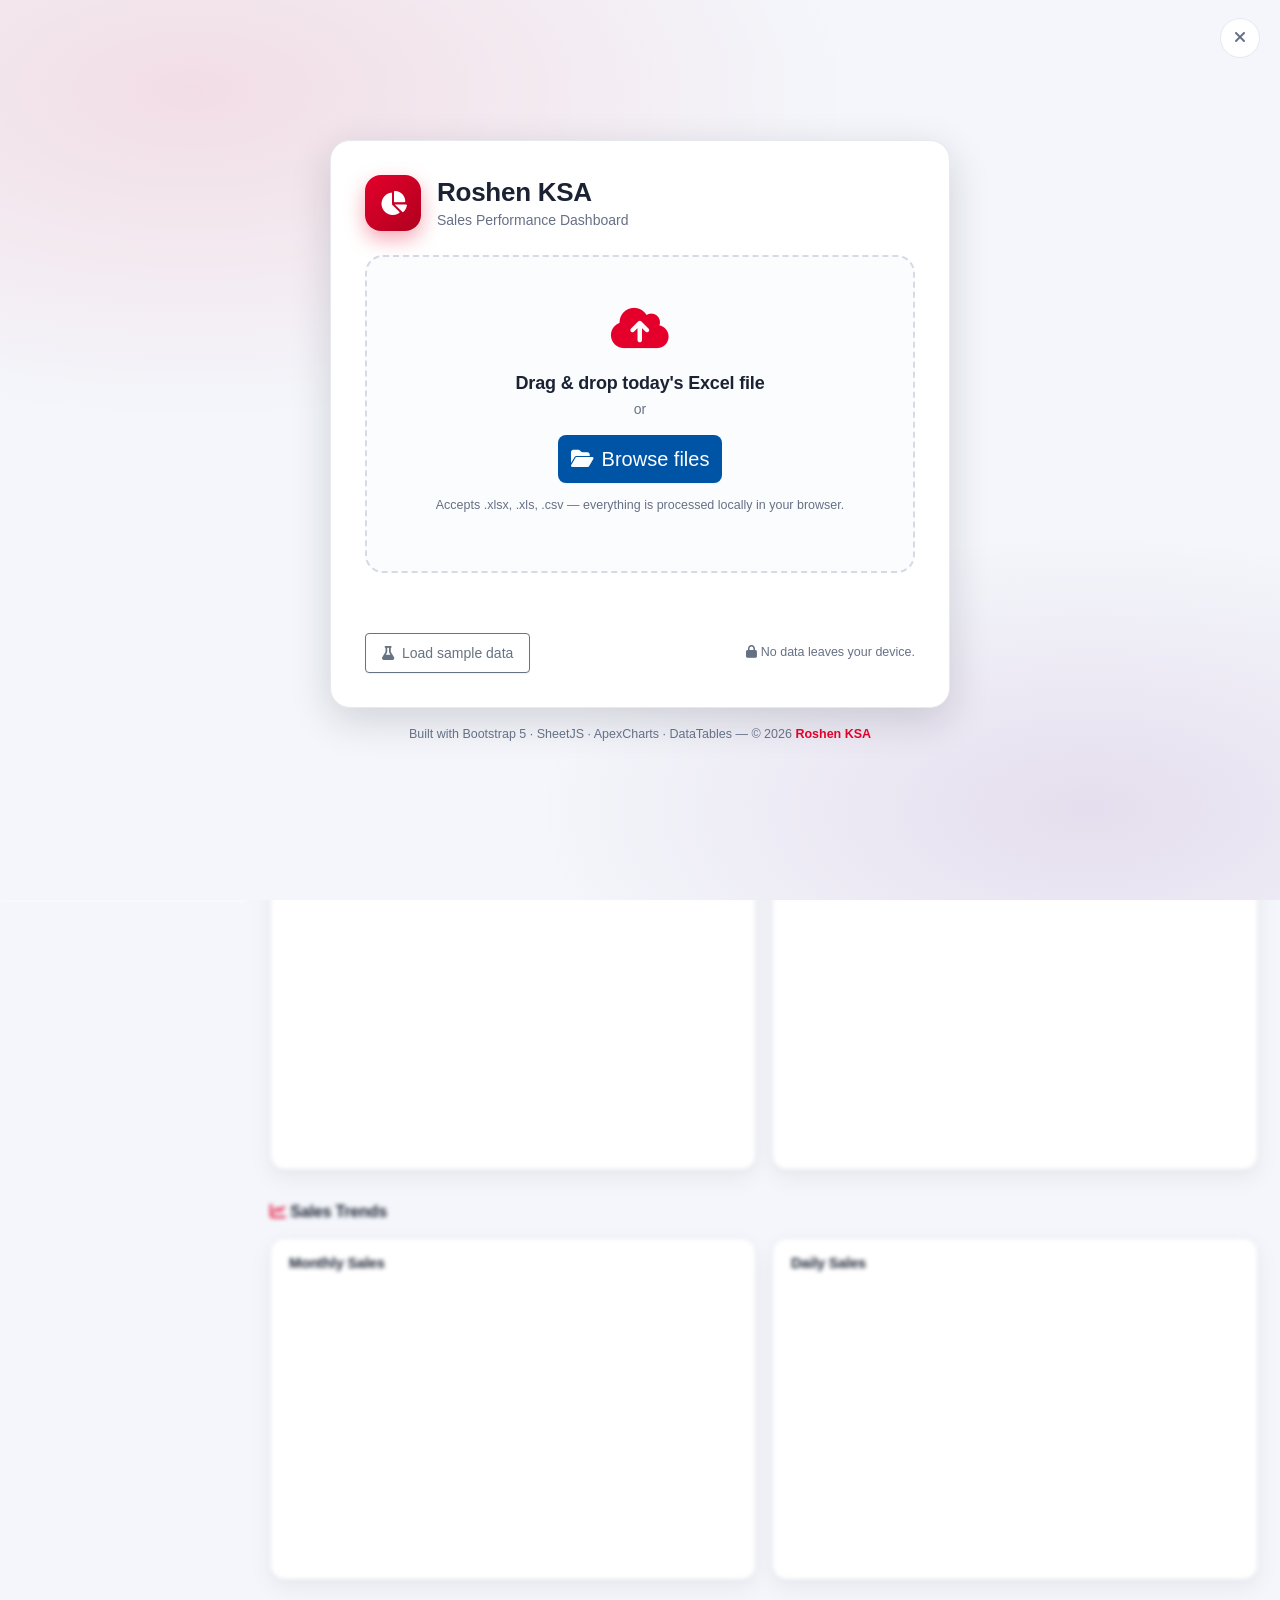
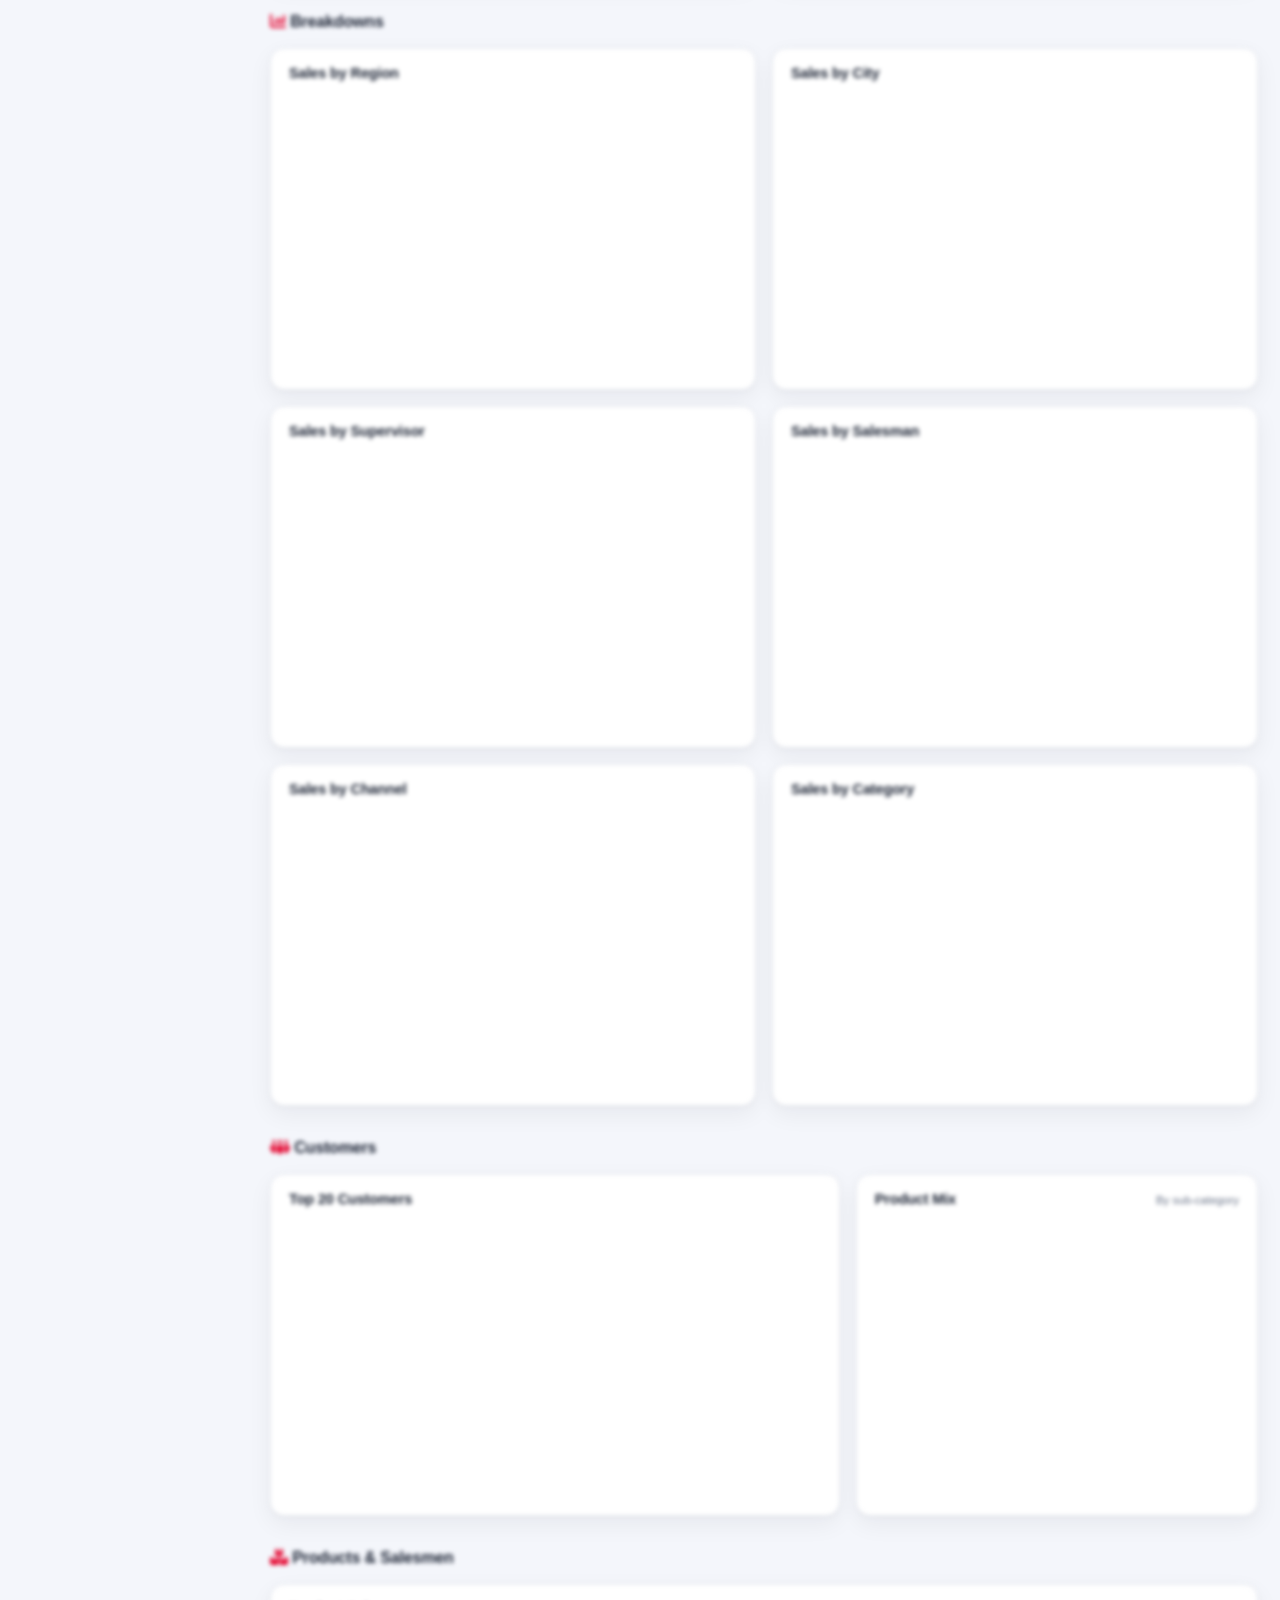
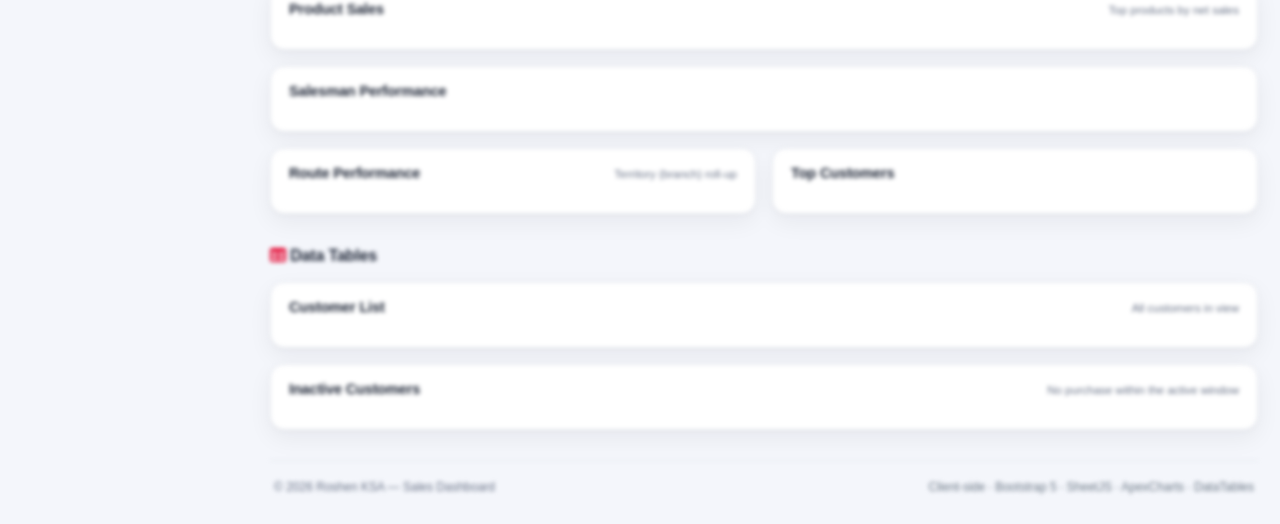
<file: dashboard/index.html>
<!DOCTYPE html>
<html lang="en" data-theme="light">
<head>
  <meta charset="UTF-8" />
  <meta name="viewport" content="width=device-width, initial-scale=1.0" />
  <title>Roshen KSA — Sales Dashboard</title>
  <meta name="description" content="Client-side sales analytics dashboard. Upload your daily Excel file to refresh all KPIs, charts and tables — no backend required." />

  <!-- Apply saved theme before paint to avoid a flash of the wrong theme -->
  <script>
    (function () {
      try {
        var t = localStorage.getItem('roshen_dash_theme');
        if (!t) t = matchMedia('(prefers-color-scheme: dark)').matches ? 'dark' : 'light';
        document.documentElement.setAttribute('data-theme', t);
      } catch (e) { document.documentElement.setAttribute('data-theme', 'light'); }
    })();
  </script>

  <!-- ===== Base design system: Tabler (Bootstrap 5 theme, MIT) — vendored ===== -->
  <!-- All third-party libraries are bundled under assets/vendor so the dashboard
       runs fully offline (open index.html directly, no internet required). -->
  <link rel="stylesheet" href="assets/vendor/css/tabler.min.css" />
  <link rel="stylesheet" href="assets/vendor/css/fontawesome.min.css" />
  <link rel="stylesheet" href="assets/vendor/css/dataTables.min.css" />
  <link rel="stylesheet" href="assets/vendor/css/buttons.dataTables.min.css" />
  <link rel="stylesheet" href="assets/vendor/css/responsive.dataTables.min.css" />
  <!-- App styles -->
  <link rel="stylesheet" href="css/styles.css" />
</head>

<body>
  <!-- ======================= GLOBAL LOADER ======================= -->
  <div id="global-loader" class="global-loader" role="status" aria-live="polite">
    <div class="loader-card">
      <div class="loader-spinner"></div>
      <div class="loader-label" id="loader-label">Loading…</div>
    </div>
  </div>

  <!-- ======================= UPLOAD OVERLAY ======================= -->
  <div id="upload-overlay" class="upload-overlay">
    <button class="upload-close" id="btn-close-upload" title="Close" aria-label="Close">
      <i class="fa-solid fa-xmark"></i>
    </button>
    <div class="upload-card">
      <div class="upload-brand">
        <div class="brand-logo"><i class="fa-solid fa-chart-pie"></i></div>
        <div>
          <h1 class="upload-title"><span id="brand-name">Roshen KSA</span></h1>
          <p class="upload-subtitle" id="brand-sub">Sales Performance Dashboard</p>
        </div>
      </div>

      <div id="dropzone" class="dropzone" tabindex="0" role="button" aria-label="Upload Excel file">
        <input type="file" id="file-input" accept=".xlsx,.xlsm,.xls,.csv" hidden />
        <div class="dropzone-inner">
          <div class="dropzone-icon"><i class="fa-solid fa-cloud-arrow-up"></i></div>
          <h3>Drag &amp; drop today's Excel file</h3>
          <p class="text-muted">or</p>
          <button type="button" class="btn btn-primary btn-lg" data-browse>
            <i class="fa-solid fa-folder-open me-2"></i>Browse files
          </button>
          <p class="dropzone-hint">Accepts .xlsx, .xls, .csv — everything is processed locally in your browser.</p>
        </div>
      </div>

      <div id="upload-status" class="upload-status"></div>

      <div class="upload-actions">
        <button type="button" class="btn btn-outline-secondary" id="btn-sample">
          <i class="fa-solid fa-flask me-2"></i>Load sample data
        </button>
        <span class="upload-note"><i class="fa-solid fa-lock"></i> No data leaves your device.</span>
      </div>
    </div>
    <p class="upload-footer">Built with Bootstrap&nbsp;5 · SheetJS · ApexCharts · DataTables — © <span data-year></span> <span class="brand-inline">Roshen KSA</span></p>
  </div>

  <!-- ======================= APP SHELL ======================= -->
  <div class="app-shell">
    <!-- ---- Sidebar ---- -->
    <aside class="app-sidebar" id="app-sidebar">
      <div class="sidebar-brand">
        <div class="brand-logo sm"><i class="fa-solid fa-chart-pie"></i></div>
        <div class="brand-text">
          <strong id="brand-name-side">Roshen KSA</strong>
          <span>Sales Analytics</span>
        </div>
      </div>
      <nav class="sidebar-nav">
        <a href="#" class="nav-link active" data-section="section-overview"><i class="fa-solid fa-gauge-high"></i><span>Overview</span></a>
        <a href="#" class="nav-link" data-section="section-trends"><i class="fa-solid fa-chart-line"></i><span>Sales Trends</span></a>
        <a href="#" class="nav-link" data-section="section-breakdown"><i class="fa-solid fa-chart-column"></i><span>Breakdowns</span></a>
        <a href="#" class="nav-link" data-section="section-customers"><i class="fa-solid fa-people-group"></i><span>Customers</span></a>
        <a href="#" class="nav-link" data-section="section-products"><i class="fa-solid fa-boxes-stacked"></i><span>Products</span></a>
        <a href="#" class="nav-link" data-section="section-tables"><i class="fa-solid fa-table"></i><span>Data Tables</span></a>
      </nav>
      <div class="sidebar-footer">
        <div class="mini-meta">
          <div><i class="fa-solid fa-file-excel"></i> <span id="dataset-file">—</span></div>
          <div><i class="fa-solid fa-calendar"></i> <span id="dataset-range">—</span></div>
          <div><i class="fa-solid fa-list-ol"></i> <span id="dataset-rows">0</span> rows</div>
        </div>
      </div>
    </aside>
    <div class="sidebar-backdrop" id="sidebar-backdrop"></div>

    <!-- ---- Main ---- -->
    <div class="app-main">
      <!-- Topbar -->
      <header class="app-topbar">
        <button class="icon-btn d-lg-none" id="btn-sidebar" aria-label="Menu"><i class="fa-solid fa-bars"></i></button>
        <div class="topbar-title">
          <h2 id="brand-heading">Sales Performance</h2>
          <span class="topbar-context" id="active-filter-summary">All data</span>
        </div>
        <div class="topbar-actions">
          <span class="pill"><i class="fa-solid fa-database"></i> <span id="row-count-badge">0 rows</span></span>
          <span class="pill subtle" title="Last render time"><i class="fa-solid fa-bolt"></i> <span id="render-time">—</span></span>
          <button class="icon-btn" id="btn-reupload" title="Upload a new file"><i class="fa-solid fa-cloud-arrow-up"></i></button>
          <button class="icon-btn" id="btn-print" title="Print dashboard"><i class="fa-solid fa-print"></i></button>
          <button class="icon-btn" id="btn-export-pdf" title="Export dashboard to PDF"><i class="fa-solid fa-file-pdf"></i></button>
          <button class="icon-btn" id="btn-theme" title="Toggle dark / light"><i id="theme-icon" class="fa-solid fa-moon"></i></button>
        </div>
      </header>

      <!-- Filter bar -->
      <section class="filter-panel no-print">
        <div class="filter-panel-head">
          <span><i class="fa-solid fa-filter"></i> Filters</span>
          <button class="btn btn-sm btn-ghost" id="btn-reset-filters"><i class="fa-solid fa-rotate-left me-1"></i>Reset</button>
        </div>
        <div class="filter-bar" id="filter-bar"><!-- filters injected here --></div>
      </section>

      <!-- Capture root (what gets exported to PDF) -->
      <main class="app-content" id="capture-root">

        <!-- ===== OVERVIEW ===== -->
        <section class="dash-section" id="section-overview">
          <div class="section-head"><h3><i class="fa-solid fa-gauge-high"></i> Overview</h3></div>
          <div class="kpi-grid" id="kpi-row"><!-- KPI cards injected --></div>

          <div class="row g-3 mt-1">
            <div class="col-12 col-xl-8">
              <div class="panel"><div class="panel-head"><h4>Sales Trend</h4><span class="panel-sub">Net sales by month</span></div>
                <div id="chart-salesTrend" class="chart"></div></div>
            </div>
            <div class="col-12 col-xl-4">
              <div class="panel"><div class="panel-head"><h4>Customer Status</h4><span class="panel-sub">Active vs inactive</span></div>
                <div id="chart-customerStatus" class="chart"></div></div>
            </div>
          </div>
          <div class="row g-3">
            <div class="col-12 col-lg-6">
              <div class="panel"><div class="panel-head"><h4>Target vs Achievement</h4><span class="panel-sub">Monthly actual vs target</span></div>
                <div id="chart-targetVsAchievement" class="chart"></div></div>
            </div>
            <div class="col-12 col-lg-6">
              <div class="panel"><div class="panel-head"><h4>Pareto Analysis</h4><span class="panel-sub">Top contributors &amp; cumulative %</span></div>
                <div id="chart-pareto" class="chart"></div></div>
            </div>
          </div>
        </section>

        <!-- ===== TRENDS ===== -->
        <section class="dash-section" id="section-trends">
          <div class="section-head"><h3><i class="fa-solid fa-chart-line"></i> Sales Trends</h3></div>
          <div class="row g-3">
            <div class="col-12 col-lg-6">
              <div class="panel"><div class="panel-head"><h4>Monthly Sales</h4></div><div id="chart-monthlySales" class="chart"></div></div>
            </div>
            <div class="col-12 col-lg-6">
              <div class="panel"><div class="panel-head"><h4>Daily Sales</h4></div><div id="chart-dailySales" class="chart"></div></div>
            </div>
          </div>
        </section>

        <!-- ===== BREAKDOWNS ===== -->
        <section class="dash-section" id="section-breakdown">
          <div class="section-head"><h3><i class="fa-solid fa-chart-column"></i> Breakdowns</h3></div>
          <div class="row g-3">
            <div class="col-12 col-lg-6"><div class="panel"><div class="panel-head"><h4>Sales by Region</h4></div><div id="chart-salesByRegion" class="chart"></div></div></div>
            <div class="col-12 col-lg-6"><div class="panel"><div class="panel-head"><h4>Sales by City</h4></div><div id="chart-salesByCity" class="chart"></div></div></div>
            <div class="col-12 col-lg-6"><div class="panel"><div class="panel-head"><h4>Sales by Supervisor</h4></div><div id="chart-salesBySupervisor" class="chart"></div></div></div>
            <div class="col-12 col-lg-6"><div class="panel"><div class="panel-head"><h4>Sales by Salesman</h4></div><div id="chart-salesBySalesman" class="chart"></div></div></div>
            <div class="col-12 col-lg-6"><div class="panel"><div class="panel-head"><h4>Sales by Channel</h4></div><div id="chart-salesByChannel" class="chart"></div></div></div>
            <div class="col-12 col-lg-6"><div class="panel"><div class="panel-head"><h4>Sales by Category</h4></div><div id="chart-salesByCategory" class="chart"></div></div></div>
          </div>
        </section>

        <!-- ===== CUSTOMERS ===== -->
        <section class="dash-section" id="section-customers">
          <div class="section-head"><h3><i class="fa-solid fa-people-group"></i> Customers</h3></div>
          <div class="row g-3">
            <div class="col-12 col-xl-7"><div class="panel"><div class="panel-head"><h4>Top 20 Customers</h4></div><div id="chart-topCustomers" class="chart"></div></div></div>
            <div class="col-12 col-xl-5"><div class="panel"><div class="panel-head"><h4>Product Mix</h4><span class="panel-sub">By sub-category</span></div><div id="chart-productMix" class="chart"></div></div></div>
          </div>
        </section>

        <!-- ===== PRODUCTS (placeholder anchor uses breakdown charts too) ===== -->
        <section class="dash-section" id="section-products">
          <div class="section-head"><h3><i class="fa-solid fa-boxes-stacked"></i> Products &amp; Salesmen</h3></div>
          <div class="row g-3">
            <div class="col-12">
              <div class="panel"><div class="panel-head"><h4>Product Sales</h4><span class="panel-sub">Top products by net sales</span></div>
                <div class="table-wrap"><table id="tbl-productSales" class="display nowrap w-100"></table></div></div>
            </div>
            <div class="col-12">
              <div class="panel"><div class="panel-head"><h4>Salesman Performance</h4></div>
                <div class="table-wrap"><table id="tbl-salesmanPerformance" class="display nowrap w-100"></table></div></div>
            </div>
            <div class="col-12 col-xl-6">
              <div class="panel"><div class="panel-head"><h4>Route Performance</h4><span class="panel-sub">Territory (branch) roll-up</span></div>
                <div class="table-wrap"><table id="tbl-routePerformance" class="display nowrap w-100"></table></div></div>
            </div>
            <div class="col-12 col-xl-6">
              <div class="panel"><div class="panel-head"><h4>Top Customers</h4></div>
                <div class="table-wrap"><table id="tbl-topCustomers" class="display nowrap w-100"></table></div></div>
            </div>
          </div>
        </section>

        <!-- ===== TABLES ===== -->
        <section class="dash-section" id="section-tables">
          <div class="section-head"><h3><i class="fa-solid fa-table"></i> Data Tables</h3></div>
          <div class="row g-3">
            <div class="col-12">
              <div class="panel"><div class="panel-head"><h4>Customer List</h4><span class="panel-sub">All customers in view</span></div>
                <div class="table-wrap"><table id="tbl-customerList" class="display nowrap w-100"></table></div></div>
            </div>
            <div class="col-12">
              <div class="panel"><div class="panel-head"><h4>Inactive Customers</h4><span class="panel-sub">No purchase within the active window</span></div>
                <div class="table-wrap"><table id="tbl-inactiveCustomers" class="display nowrap w-100"></table></div></div>
            </div>
          </div>
        </section>

        <footer class="app-footer">
          <span>© <span data-year></span> <span id="brand-name-foot">Roshen KSA</span> — Sales Dashboard</span>
          <span class="text-muted">Client-side · Bootstrap 5 · SheetJS · ApexCharts · DataTables</span>
        </footer>
      </main>
    </div>
  </div>

  <!-- ======================= LIBRARIES (vendored, offline) ======================= -->
  <script src="assets/vendor/js/bootstrap.bundle.min.js"></script>
  <script src="assets/vendor/js/xlsx.full.min.js"></script>
  <script src="assets/vendor/js/apexcharts.min.js"></script>
  <script src="assets/vendor/js/jquery-3.7.1.min.js"></script>
  <script src="assets/vendor/js/dataTables.min.js"></script>
  <script src="assets/vendor/js/dataTables.buttons.min.js"></script>
  <script src="assets/vendor/js/jszip.min.js"></script>
  <script src="assets/vendor/js/pdfmake.min.js"></script>
  <script src="assets/vendor/js/vfs_fonts.js"></script>
  <script src="assets/vendor/js/buttons.html5.min.js"></script>
  <script src="assets/vendor/js/buttons.print.min.js"></script>
  <script src="assets/vendor/js/dataTables.responsive.min.js"></script>
  <script src="assets/vendor/js/html2canvas.min.js"></script>
  <script src="assets/vendor/js/jspdf.umd.min.js"></script>

  <!-- ======================= APP MODULES ======================= -->
  <script src="js/config.js"></script>
  <script src="js/utils.js"></script>
  <script src="js/fastParser.js"></script>
  <script src="js/dataStore.js"></script>
  <script src="js/aggregations.js"></script>
  <script src="js/kpis.js"></script>
  <script src="js/charts.js"></script>
  <script src="js/tables.js"></script>
  <script src="js/filters.js"></script>
  <script src="js/upload.js"></script>
  <script src="js/theme.js"></script>
  <script src="js/app.js"></script>
</body>
</html>
</file>
<file: dashboard/css/styles.css>
/* ============================================================================
 * styles.css — Roshen KSA Sales Dashboard
 * Custom enterprise theme layered on top of the Tabler (Bootstrap 5) base.
 * Fully theme-aware via CSS custom properties (light + dark).
 * ========================================================================== */

/* ---------------------------------------------------------------- Tokens -- */
:root {
  --brand: #E4002B;
  --brand-2: #7A2E8E;
  --brand-grad: linear-gradient(135deg, #E4002B 0%, #B0001F 100%);
  --radius: 14px;
  --radius-sm: 10px;
  --shadow: 0 1px 2px rgba(16, 24, 40, .06), 0 8px 24px rgba(16, 24, 40, .06);
  --shadow-lg: 0 12px 40px rgba(16, 24, 40, .16);
  --sidebar-w: 248px;
  --topbar-h: 66px;
  --font: 'Inter', -apple-system, BlinkMacSystemFont, 'Segoe UI', Roboto, Helvetica, Arial, sans-serif;
  --transition: 180ms cubic-bezier(.4, 0, .2, 1);
}

/* Light theme */
:root[data-theme="light"] {
  --bg: #F4F6FB;
  --bg-elev: #FFFFFF;
  --bg-elev-2: #FBFCFE;
  --text: #1A2233;
  --text-muted: #667085;
  --border: #E6E9F0;
  --border-strong: #D5DAE5;
  --panel-head: #F8FAFD;
  --kpi-icon-bg: rgba(228, 0, 43, .10);
  --input-bg: #FFFFFF;
  --hover: #F2F4F9;
}
/* Dark theme */
:root[data-theme="dark"] {
  --bg: #0B0F1A;
  --bg-elev: #141A28;
  --bg-elev-2: #1B2233;
  --text: #E6EBF5;
  --text-muted: #8791A7;
  --border: #232B3D;
  --border-strong: #2D374C;
  --panel-head: #1A2130;
  --kpi-icon-bg: rgba(228, 0, 43, .18);
  --input-bg: #1B2233;
  --hover: #1E2637;
  --shadow: 0 1px 2px rgba(0, 0, 0, .3), 0 8px 24px rgba(0, 0, 0, .3);
  --shadow-lg: 0 12px 40px rgba(0, 0, 0, .5);
}

* { box-sizing: border-box; }
html, body { height: 100%; }
body {
  margin: 0;
  font-family: var(--font);
  background: var(--bg);
  color: var(--text);
  font-size: 14px;
  -webkit-font-smoothing: antialiased;
  transition: background var(--transition), color var(--transition);
}
h1, h2, h3, h4 { margin: 0; font-weight: 700; letter-spacing: -.01em; }
a { text-decoration: none; color: inherit; }

/* ============================================================ GLOBAL LOADER */
.global-loader {
  position: fixed; inset: 0; z-index: 20000;
  display: none; align-items: center; justify-content: center;
  background: color-mix(in srgb, var(--bg) 72%, transparent);
  backdrop-filter: blur(4px);
}
.global-loader.active { display: flex; }
.loader-card {
  background: var(--bg-elev); border: 1px solid var(--border);
  border-radius: var(--radius); padding: 28px 40px; text-align: center;
  box-shadow: var(--shadow-lg);
}
.loader-spinner {
  width: 46px; height: 46px; margin: 0 auto 14px;
  border: 4px solid var(--border); border-top-color: var(--brand);
  border-radius: 50%; animation: spin .8s linear infinite;
}
@keyframes spin { to { transform: rotate(360deg); } }
.loader-label { color: var(--text-muted); font-weight: 600; }

/* ============================================================ UPLOAD OVERLAY */
.upload-overlay {
  position: fixed; inset: 0; z-index: 15000;
  display: flex; flex-direction: column; align-items: center; justify-content: center;
  gap: 18px; padding: 24px;
  background:
    radial-gradient(1200px 600px at 15% 10%, rgba(228, 0, 43, .10), transparent 55%),
    radial-gradient(1000px 500px at 85% 90%, rgba(122, 46, 142, .12), transparent 55%),
    var(--bg);
  animation: fadeIn .3s ease;
}
.upload-overlay.hidden { display: none; }
@keyframes fadeIn { from { opacity: 0; } to { opacity: 1; } }
.upload-close {
  position: absolute; top: 18px; right: 20px; width: 40px; height: 40px;
  border-radius: 50%; border: 1px solid var(--border); background: var(--bg-elev);
  color: var(--text-muted); cursor: pointer; font-size: 16px;
}
.upload-close:hover { color: var(--text); border-color: var(--border-strong); }
.upload-card {
  width: min(620px, 100%); background: var(--bg-elev);
  border: 1px solid var(--border); border-radius: 20px; padding: 34px;
  box-shadow: var(--shadow-lg);
}
.upload-brand { display: flex; align-items: center; gap: 16px; margin-bottom: 24px; }
.brand-logo {
  width: 56px; height: 56px; border-radius: 16px; flex: 0 0 auto;
  display: grid; place-items: center; color: #fff; font-size: 24px;
  background: var(--brand-grad); box-shadow: 0 8px 20px rgba(228, 0, 43, .35);
}
.brand-logo.sm { width: 40px; height: 40px; border-radius: 12px; font-size: 18px; }
.upload-title { font-size: 26px; }
.upload-subtitle { margin: 2px 0 0; color: var(--text-muted); }

.dropzone {
  border: 2px dashed var(--border-strong); border-radius: 18px;
  background: var(--bg-elev-2); padding: 40px 20px; text-align: center;
  cursor: pointer; transition: var(--transition);
}
.dropzone:hover, .dropzone:focus-visible { border-color: var(--brand); background: var(--kpi-icon-bg); outline: none; }
.dropzone.dragover { border-color: var(--brand); background: var(--kpi-icon-bg); transform: scale(1.01); }
.dropzone-icon { font-size: 46px; color: var(--brand); margin-bottom: 8px; }
.dropzone h3 { font-size: 18px; margin-bottom: 4px; }
.dropzone-hint { margin-top: 14px; font-size: 12.5px; color: var(--text-muted); }

.upload-status { margin-top: 18px; font-size: 13.5px; min-height: 20px; }
.upload-status.error { color: #E5484D; }
.upload-status.success { color: #12A150; }
.upload-status.info { color: var(--text-muted); }
.upload-status .warn-line { margin-top: 6px; color: #E79A00; font-size: 12.5px; }

.upload-actions { display: flex; align-items: center; justify-content: space-between; gap: 12px; margin-top: 22px; flex-wrap: wrap; }
.upload-note { color: var(--text-muted); font-size: 12.5px; }
.upload-footer { color: var(--text-muted); font-size: 12.5px; }
.brand-inline { color: var(--brand); font-weight: 600; }

/* ============================================================ APP SHELL */
.app-shell { display: flex; min-height: 100vh; }
body:not(.data-loaded) .app-shell { filter: blur(2px); pointer-events: none; }

/* ---- Sidebar ---- */
.app-sidebar {
  width: var(--sidebar-w); flex: 0 0 var(--sidebar-w);
  background: var(--bg-elev); border-right: 1px solid var(--border);
  display: flex; flex-direction: column; position: sticky; top: 0; height: 100vh;
  z-index: 900;
}
.sidebar-brand { display: flex; align-items: center; gap: 12px; padding: 18px 20px; border-bottom: 1px solid var(--border); }
.brand-text { display: flex; flex-direction: column; line-height: 1.15; }
.brand-text strong { font-size: 15px; }
.brand-text span { font-size: 11.5px; color: var(--text-muted); }
.sidebar-nav { padding: 14px 12px; display: flex; flex-direction: column; gap: 4px; flex: 1; overflow-y: auto; }
.sidebar-nav .nav-link {
  display: flex; align-items: center; gap: 12px; padding: 11px 14px;
  border-radius: var(--radius-sm); color: var(--text-muted); font-weight: 600; font-size: 13.5px;
  transition: var(--transition);
}
.sidebar-nav .nav-link i { width: 18px; text-align: center; font-size: 15px; }
.sidebar-nav .nav-link:hover { background: var(--hover); color: var(--text); }
.sidebar-nav .nav-link.active { background: var(--kpi-icon-bg); color: var(--brand); }
.sidebar-footer { padding: 14px 18px; border-top: 1px solid var(--border); }
.mini-meta { font-size: 11.5px; color: var(--text-muted); display: flex; flex-direction: column; gap: 6px; }
.mini-meta i { width: 14px; color: var(--brand); }
.mini-meta span { word-break: break-word; }
.sidebar-backdrop { display: none; }

/* ---- Main ---- */
.app-main { flex: 1; min-width: 0; display: flex; flex-direction: column; }
.app-topbar {
  height: var(--topbar-h); display: flex; align-items: center; gap: 16px;
  padding: 0 22px; background: color-mix(in srgb, var(--bg-elev) 90%, transparent);
  border-bottom: 1px solid var(--border); position: sticky; top: 0; z-index: 800;
  backdrop-filter: blur(8px);
}
.topbar-title { flex: 1; min-width: 0; }
.topbar-title h2 { font-size: 17px; }
.topbar-context { font-size: 12px; color: var(--text-muted); display: block; white-space: nowrap; overflow: hidden; text-overflow: ellipsis; max-width: 60vw; }
.topbar-actions { display: flex; align-items: center; gap: 8px; }
.pill {
  display: inline-flex; align-items: center; gap: 6px; font-size: 12px; font-weight: 600;
  padding: 6px 11px; border-radius: 999px; background: var(--bg-elev-2);
  border: 1px solid var(--border); color: var(--text-muted); white-space: nowrap;
}
.pill.subtle { opacity: .8; }
.pill i { color: var(--brand); }
.icon-btn {
  width: 40px; height: 40px; border-radius: 10px; border: 1px solid var(--border);
  background: var(--bg-elev-2); color: var(--text); cursor: pointer; font-size: 15px;
  display: grid; place-items: center; transition: var(--transition);
}
.icon-btn:hover { border-color: var(--brand); color: var(--brand); }

/* ---- Filter panel ---- */
.filter-panel { background: var(--bg-elev); border-bottom: 1px solid var(--border); padding: 12px 22px 14px; }
.filter-panel-head { display: flex; align-items: center; justify-content: space-between; margin-bottom: 10px; font-weight: 700; font-size: 13px; color: var(--text-muted); }
.filter-panel-head i { color: var(--brand); }
.btn-ghost { background: transparent; border: 1px solid var(--border); color: var(--text-muted); }
.btn-ghost:hover { color: var(--brand); border-color: var(--brand); }
.filter-bar { display: grid; grid-template-columns: repeat(auto-fill, minmax(150px, 1fr)); gap: 10px; }
.filter-item label { display: block; font-size: 11px; font-weight: 600; color: var(--text-muted); margin-bottom: 4px; }
.filter-item label i { color: var(--brand); margin-right: 3px; }
.filter-item .form-select, .filter-item .form-control {
  background: var(--input-bg); border: 1px solid var(--border); color: var(--text);
  border-radius: 8px; font-size: 12.5px;
}
.filter-item .form-select:focus, .filter-item .form-control:focus { border-color: var(--brand); box-shadow: 0 0 0 3px var(--kpi-icon-bg); }
.filter-date { grid-column: span 2; min-width: 240px; }

/* ---- Content ---- */
.app-content { padding: 22px; flex: 1; }
.dash-section { margin-bottom: 30px; scroll-margin-top: calc(var(--topbar-h) + 12px); }
.section-head { display: flex; align-items: center; gap: 10px; margin-bottom: 14px; }
.section-head h3 { font-size: 16px; }
.section-head i { color: var(--brand); }

/* ---- Panels ---- */
.panel { background: var(--bg-elev); border: 1px solid var(--border); border-radius: var(--radius); box-shadow: var(--shadow); overflow: hidden; height: 100%; }
.panel-head { padding: 14px 18px 6px; display: flex; align-items: baseline; justify-content: space-between; gap: 8px; flex-wrap: wrap; }
.panel-head h4 { font-size: 14.5px; }
.panel-sub { font-size: 11.5px; color: var(--text-muted); }
.chart { padding: 4px 10px 12px; min-height: 300px; }

/* ============================================================ KPI CARDS */
.kpi-grid {
  display: grid; gap: 14px;
  grid-template-columns: repeat(5, minmax(0, 1fr)); /* 5 × 2 rows on desktop */
}
@media (max-width: 1400px) { .kpi-grid { grid-template-columns: repeat(4, minmax(0, 1fr)); } }
@media (max-width: 992px)  { .kpi-grid { grid-template-columns: repeat(3, minmax(0, 1fr)); } }
@media (max-width: 640px)  { .kpi-grid { grid-template-columns: repeat(2, minmax(0, 1fr)); } }
.kpi-card {
  display: flex; align-items: center; gap: 14px; height: 100%;
  background: var(--bg-elev); border: 1px solid var(--border); border-radius: var(--radius);
  padding: 16px; box-shadow: var(--shadow); position: relative; overflow: hidden;
  transition: transform var(--transition), box-shadow var(--transition);
}
.kpi-card::before { content: ""; position: absolute; left: 0; top: 0; bottom: 0; width: 4px; background: var(--brand); opacity: .9; }
.kpi-card:hover { transform: translateY(-2px); box-shadow: var(--shadow-lg); }
.kpi-icon { width: 46px; height: 46px; flex: 0 0 auto; border-radius: 12px; display: grid; place-items: center; font-size: 20px; background: var(--kpi-icon-bg); color: var(--brand); }
.kpi-body { min-width: 0; }
.kpi-label { font-size: 11.5px; color: var(--text-muted); font-weight: 600; text-transform: uppercase; letter-spacing: .03em; }
.kpi-value { font-size: 22px; font-weight: 800; line-height: 1.15; margin-top: 2px; letter-spacing: -.02em; }
.kpi-sub { font-size: 11.5px; color: var(--text-muted); margin-top: 2px; }
.kpi-value.trend-up { color: #12A150; }
.kpi-value.trend-down { color: #E5484D; }
.kpi-progress { height: 5px; border-radius: 3px; background: var(--border); margin-top: 8px; overflow: hidden; }
.kpi-progress span { display: block; height: 100%; background: var(--brand-grad); width: 0; transition: width .6s ease; }
/* tone accents */
.kpi-info::before { background: #2E86DE; }
.kpi-info .kpi-icon { background: rgba(46, 134, 222, .14); color: #2E86DE; }
.kpi-success::before { background: #12A150; }
.kpi-success .kpi-icon { background: rgba(18, 161, 80, .14); color: #12A150; }
.kpi-warning::before { background: #E79A00; }
.kpi-warning .kpi-icon { background: rgba(231, 154, 0, .16); color: #E79A00; }

/* ============================================================ TABLES */
.table-wrap { padding: 8px 14px 16px; }
table.dataTable { font-size: 13px; color: var(--text); border-collapse: collapse !important; }
table.dataTable thead th { color: var(--text-muted); font-size: 11.5px; text-transform: uppercase; letter-spacing: .03em; border-bottom: 2px solid var(--border-strong) !important; }
table.dataTable tbody td { border-top: 1px solid var(--border); }
table.dataTable tbody tr:hover td { background: var(--hover); }
table.dataTable.stripe tbody tr.odd td, table.dataTable > tbody > tr:nth-child(even) > td { background: color-mix(in srgb, var(--bg-elev-2) 60%, transparent); }
.dt-toolbar { padding: 4px 2px 12px; }
.dt-search input, .dataTables_filter input {
  background: var(--input-bg) !important; border: 1px solid var(--border) !important;
  color: var(--text) !important; border-radius: 8px !important; padding: 6px 12px !important; font-size: 12.5px;
}
.dt-buttons-wrap .dt-buttons { display: flex; flex-wrap: wrap; gap: 6px; }
.dt-button, button.dt-button, .buttons-html5, .buttons-print, .buttons-copy {
  background: var(--bg-elev-2) !important; border: 1px solid var(--border) !important;
  color: var(--text) !important; border-radius: 8px !important; font-size: 12px !important;
  padding: 6px 11px !important; font-weight: 600;
}
.dt-button:hover { border-color: var(--brand) !important; color: var(--brand) !important; }
.dt-button i { margin-right: 3px; }
.dataTables_info, .dt-info { color: var(--text-muted) !important; font-size: 12.5px; }
.dataTables_paginate .paginate_button, .dt-paging button {
  color: var(--text-muted) !important; border-radius: 7px !important; border: 1px solid transparent !important;
}
.dt-paging button.current { background: var(--brand-grad) !important; color: #fff !important; border: none !important; }
.dt-paging button:hover { border-color: var(--border-strong) !important; background: var(--hover) !important; color: var(--text) !important; }
.dt-length select { background: var(--input-bg) !important; color: var(--text) !important; border: 1px solid var(--border) !important; border-radius: 7px !important; }

.badge-status { display: inline-block; padding: 3px 10px; border-radius: 999px; font-size: 11px; font-weight: 700; }
.badge-status.is-active { background: rgba(18, 161, 80, .15); color: #12A150; }
.badge-status.is-inactive { background: rgba(231, 154, 0, .16); color: #E79A00; }

/* ============================================================ FOOTER */
.app-footer { display: flex; justify-content: space-between; flex-wrap: wrap; gap: 8px; padding: 18px 4px 6px; color: var(--text-muted); font-size: 12px; border-top: 1px solid var(--border); margin-top: 10px; }

/* ============================================================ RESPONSIVE */
@media (max-width: 992px) {
  .app-sidebar {
    position: fixed; left: 0; top: 0; transform: translateX(-100%);
    transition: transform var(--transition); box-shadow: var(--shadow-lg);
  }
  body.sidebar-open .app-sidebar { transform: translateX(0); }
  body.sidebar-open .sidebar-backdrop { display: block; position: fixed; inset: 0; background: rgba(0, 0, 0, .45); z-index: 850; }
  .filter-date { grid-column: span 2; }
  .topbar-context { max-width: 40vw; }
}
@media (max-width: 576px) {
  .app-content { padding: 14px; }
  .filter-panel { padding: 10px 14px; }
  .filter-bar { grid-template-columns: repeat(2, 1fr); }
  .filter-date { grid-column: span 2; }
  .kpi-value { font-size: 19px; }
  .pill { display: none; }
}

/* ============================================================ PRINT */
@media print {
  .app-sidebar, .app-topbar, .filter-panel, .no-print, .upload-overlay, .global-loader, .app-footer { display: none !important; }
  body, .app-shell, .app-main { background: #fff !important; }
  .app-content { padding: 0; }
  .panel { break-inside: avoid; box-shadow: none; border-color: #ddd; }
  .dash-section { break-inside: avoid; }
  .dt-buttons-wrap, .dt-search, .dt-paging, .dt-length { display: none !important; }
}
</file>
